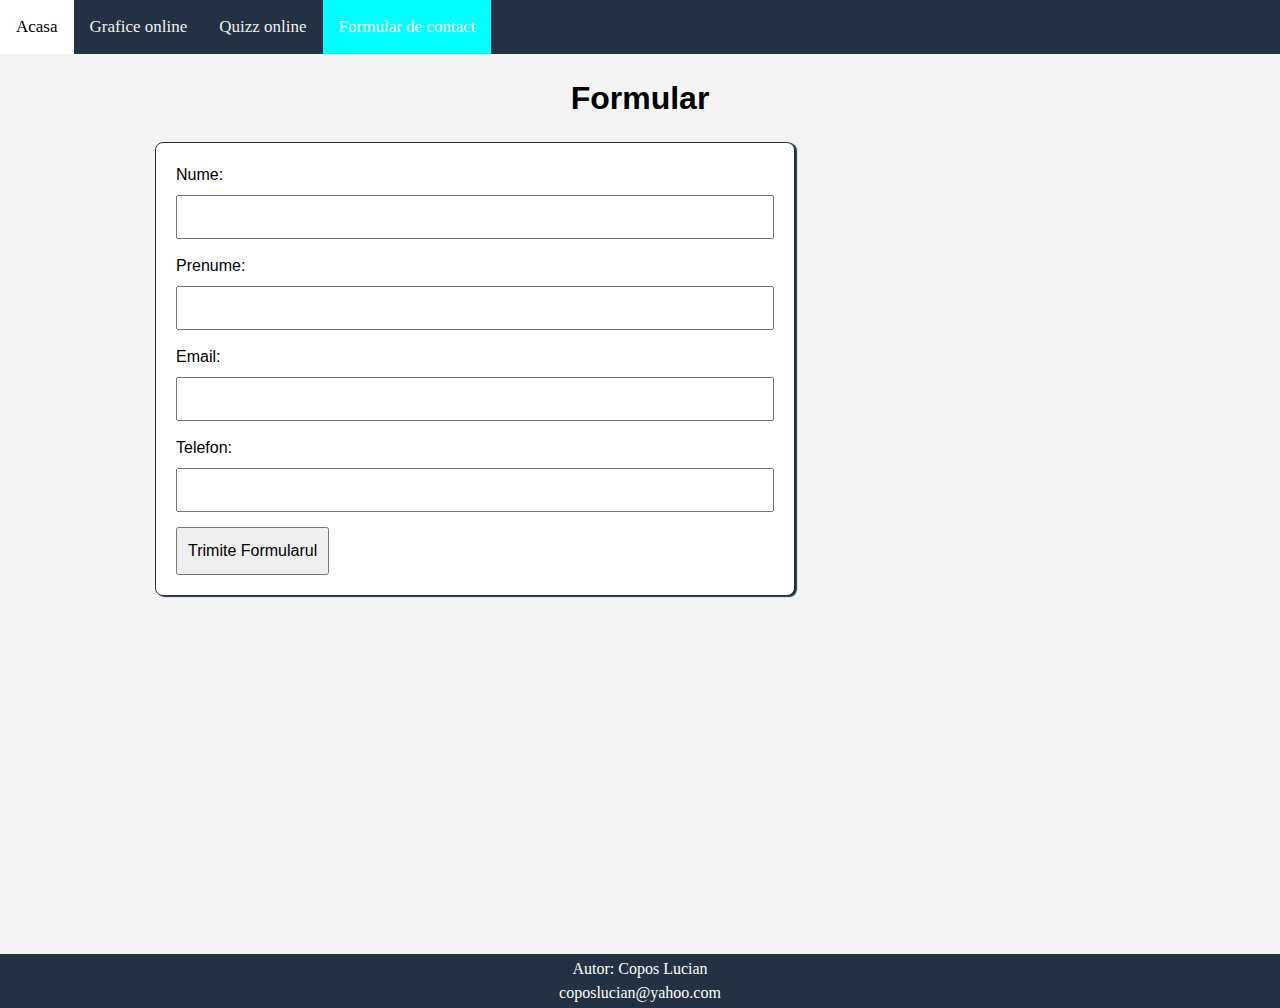
<file: formular.html>
<!DOCTYPE html>
<html lang="en">
<head>
    <meta charset="UTF-8">
    <meta name="viewport" content="width=device-width, initial-scale=1.0">
    <title>Proiect PIGMC - Acasa</title>
    <link rel="stylesheet" href="style.css">
    <link rel="stylesheet" href="formular.css">
    <link rel="stylesheet" href="resset.css">
</head>
<body>
    <header>
        <div class="navigatie">
            <a  href="https://luciancopos.github.io/ProiectPIGMC/index">Acasa</a>
            <a  href="https://luciancopos.github.io/ProiectPIGMC/grafice">Grafice online  </a>
            <a  href="https://luciancopos.github.io/ProiectPIGMC/quizz">Quizz online</a>
            <a class="active"  href="https://luciancopos.github.io/ProiectPIGMC/formular">Formular de contact</a>
          </div
    </header>
    <main>
<h1> Formular</h1>
<div id="formular">
<div id="contact-form">
   
    <label for="nume">Nume:</label>
    <input type="text" id="nume" name="nume">

    <label for="prenume">Prenume:</label>
    <input type="text" id="prenume" name="prenume">

    <label for="email">Email:</label>
    <input type="email" id="email" name="email">

    <label for="telefon">Telefon:</label>
    <input type="tel" id="telefon" name="telefon">

    <button onclick="submitForm()">Trimite Formularul</button>
</div>

<div id="display-container"></div>
</div>
    </main>
    <footer>
        <p>Autor: Copos Lucian<br>
            <a href="mailto:coposlucian@yahoo.com">coposlucian@yahoo.com</a></p>
    </footer>
    <script src="formular.js"></script>
</body>
</html>
</file>
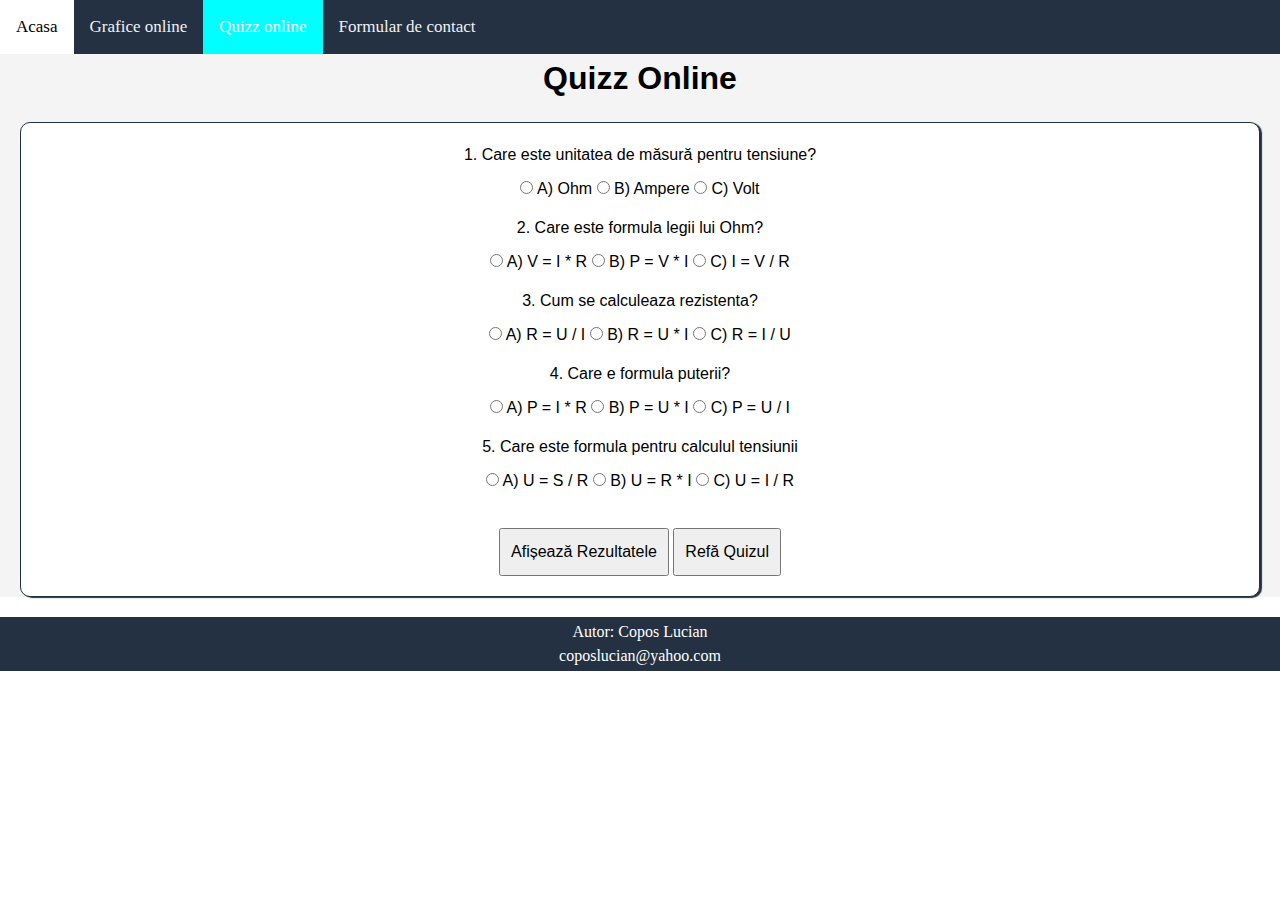
<file: quizz.html>
<!DOCTYPE html>
<html lang="en">
<head>
    <meta charset="UTF-8">
    <meta name="viewport" content="width=device-width, initial-scale=1.0">
    <title>Proiect PIGMC - Quizz</title>
    <link rel="stylesheet" href="style.css">
    <link rel="stylesheet" href="quizz.css">
    <link rel="stylesheet" href="resset.css">
</head>
<body>
    <header>
        <div class="navigatie">
            <a  href="https://luciancopos.github.io/ProiectPIGMC/index">Acasa</a>
            <a   href="https://luciancopos.github.io/ProiectPIGMC/grafice">Grafice online  </a>
            <a class="active"  href="https://luciancopos.github.io/ProiectPIGMC/quizz">Quizz online</a>
            <a   href="https://luciancopos.github.io/ProiectPIGMC/formular">Formular de contact</a>
          </div
    </header>
    <main>
<h1>Quizz Online</h1>

</div>
  <div id="quiz-container">

        <div class="question" id="question1">
            <p>1. Care este unitatea de măsură pentru tensiune?</p>
            <div class="options">
                <label><input type="radio" name="q1" value="a"> A) Ohm</label>
                <label><input type="radio" name="q1" value="b"> B) Ampere</label>
                <label><input type="radio" name="q1" value="c"> C) Volt</label>
            </div>
        </div>

        <div class="question" id="question2">
            <p>2. Care este formula legii lui Ohm?</p>
            <div class="options">
                <label><input type="radio" name="q2" value="a"> A) V = I * R</label>
                <label><input type="radio" name="q2" value="b"> B) P = V * I</label>
                <label><input type="radio" name="q2" value="c"> C) I = V / R</label>
            </div>
        </div>
        <div class="question" id="question3">
            <p>3. Cum se calculeaza rezistenta?</p>
            <div class="options">
                <label><input type="radio" name="q3" value="a"> A) R = U / I</label>
                <label><input type="radio" name="q3" value="b"> B) R = U * I</label>
                <label><input type="radio" name="q3" value="c"> C) R = I / U</label>
            </div>
        </div>
        <div class="question" id="question4">
            <p>4. Care e formula puterii?</p>
            <div class="options">
                <label><input type="radio" name="q4" value="a"> A) P = I * R</label>
                <label><input type="radio" name="q4" value="b"> B) P = U * I</label>
                <label><input type="radio" name="q4" value="c"> C) P = U / I</label>
            </div>
        </div>
        <div class="question" id="question5">
            <p>5. Care este formula pentru calculul tensiunii</p>
            <div class="options">
                <label><input type="radio" name="q5" value="a"> A) U = S / R </label>
                <label><input type="radio" name="q5" value="b"> B) U = R * I</label>
                <label><input type="radio" name="q5" value="c"> C) U = I / R</label>
            </div>
        </div>
       

        <button onclick="calculateScore()">Afișează Rezultatele</button>
        <button onclick="resetQuiz()">Refă Quizul</button>
        <div id="result-container"></div>
    </div>

   
    
    </main>
    <footer>
        <p>Autor: Copos Lucian<br>
            <a href="mailto:coposlucian@yahoo.com">coposlucian@yahoo.com</a></p>
    </footer>
    <script src="quizz.js"></script>
</body>
</html>
</file>
<file: style.css>
a{
    text-decoration: none;
    text-transform: none;
    color: white;
    
  }
.navigatie {
    background-color: #233142;
    overflow: hidden;
  }
  .navigatie a {
    float: left;
    color: #f2f2f2;
    text-align: center;
    padding: 14px 16px;
    text-decoration: none;
    font-size: 17px;
  }
  .navigatie a:hover {
    background-color: white;
    color: black;
  }
  .navigatie a.active {
    background-color:aqua ;
    color: white;
  }
  footer{
    text-align: center;
  padding: 3px;
  background-color: #233142;
  color: white;
  }
</file>
<file: formular.css>
main{
    font-family: Arial, sans-serif;
        
            height: 100vh;
            margin: 0;
            background-color: #f4f4f4;
        }
        main h1{     text-align:  center;
        padding: 20px;}
#formular{
    display: flex;
    justify-content: space-around;
    align-items: center;

}
        #contact-form {

            width: 50%;
            background-color: #fff;
            padding: 20px;
            border-radius: 8px;
         border: 1px solid #233142;
         box-shadow: 2px 1px 1px  #233142;
        }

        #display-container {
            margin-top: 20px;
            padding: 10px;
        
            border-radius: 8px;
         
        }

        label {
            display: block;
            margin-bottom: 8px;
        }

        input {
            width: 100%;
            padding: 8px;
            margin-bottom: 15px;
        }

        button {
            padding: 10px;
            cursor: pointer;
        }
</file>
<file: resset.css>
*, *::before, *::after {
    box-sizing: border-box;
  }

  * {
    margin: 0;
  }
 
  body {
    line-height: 1.5;
    -webkit-font-smoothing: antialiased;
  }
  
  img, picture, video, canvas, svg {
    display: block;
    max-width: 100%;
  }

  input, button, textarea, select {
    font: inherit;
  }
  
  p, h1, h2, h3, h4, h5, h6 {
    overflow-wrap: break-word;
  }
  
  #root, #__next {
    isolation: isolate;
  }
</file>
<file: quizz.css>
main {            font-family: Arial, sans-serif;
   text-align:  center;
    margin: 0;
    background-color: #f4f4f4;
}

#quiz-container {

    background-color: #fff;
    padding: 20px;
    margin: 20px;  
    border: 1px solid #233142;
    border-radius: 10px;
    box-shadow: 2px 1px 1px  #233142;
}

.question {
    margin-bottom: 15px;
}

.options {
    margin-top: 10px;
}

button {
    padding: 10px;
    margin-top: 20px;
    cursor: pointer;
}
</file>
